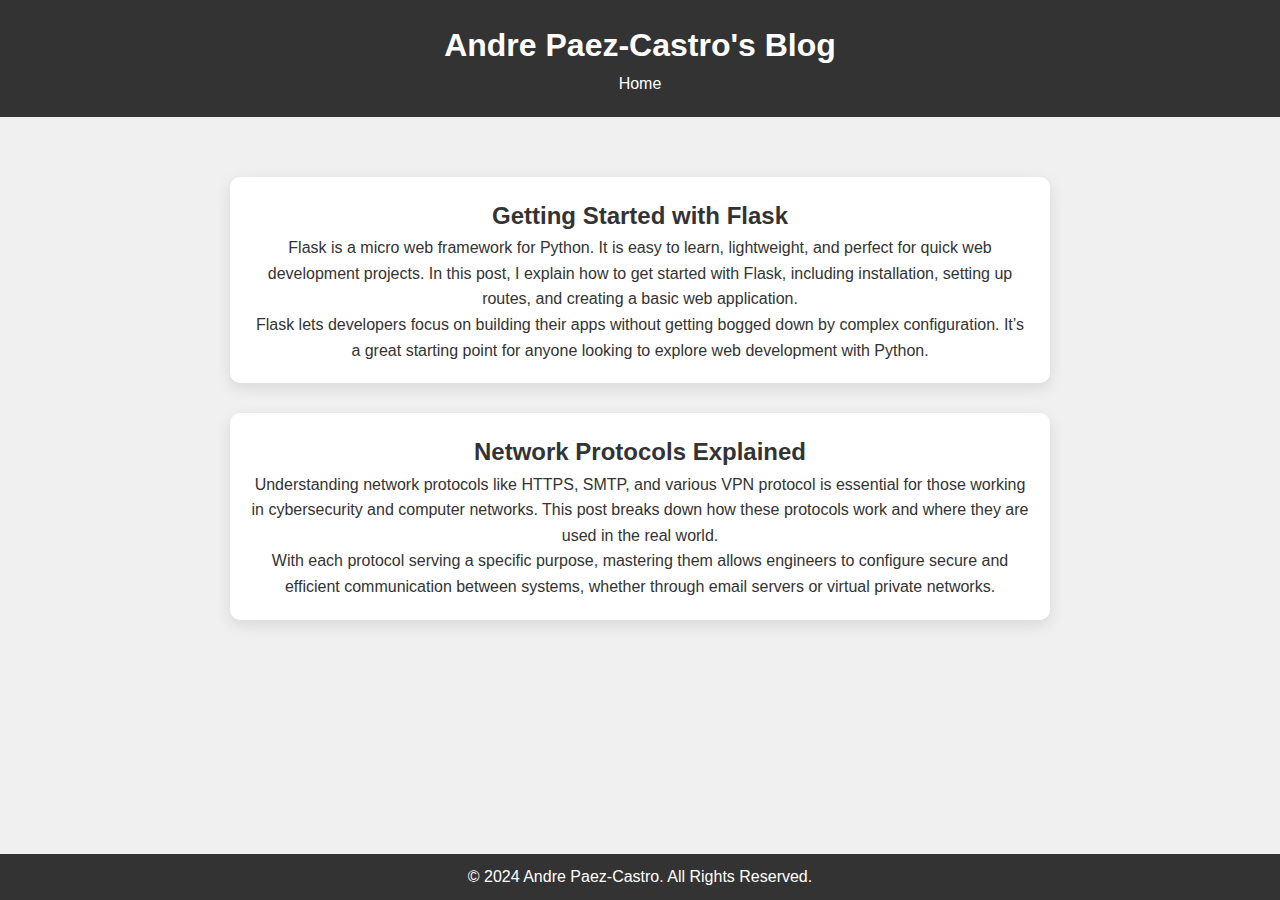
<file: blog.html>
<!DOCTYPE html>
<html lang="en">
<head>
    <meta charset="UTF-8">
    <meta name="viewport" content="width=device-width, initial-scale=1.0">
    <title>Blog - Andre Paez-Castro</title>
    <link rel="stylesheet" href="styles/general.css">
</head>
<body>
    <header class="header">
        <h1>Andre Paez-Castro's Blog</h1>
        <nav class="navbar">
            <a href="index.html">Home</a>
        </nav>
    </header>

    <section class="blog-section">
        <article class="blog-post">
            <h2>Getting Started with Flask</h2>
            <p>
                Flask is a micro web framework for Python. It is easy to learn, lightweight, and perfect for
                quick web development projects. In this post, I explain how to get started with Flask, including
                installation, setting up routes, and creating a basic web application.
            </p>
            <p>
                Flask lets developers focus on building their apps without getting bogged down by complex
                configuration. It’s a great starting point for anyone looking to explore web development
                with Python.
            </p>
        </article>

        <article class="blog-post">
            <h2>Network Protocols Explained</h2>
            <p>
                Understanding network protocols like HTTPS, SMTP, and various VPN protocol is essential for those working in
                cybersecurity and computer networks. This post breaks down how these protocols work and where they
                are used in the real world.
            </p>
            <p>
                With each protocol serving a specific purpose, mastering them allows engineers to configure secure
                and efficient communication between systems, whether through email servers or virtual private networks.
            </p>
        </article>
    </section>

    <footer class="footer">
        <p>&copy; 2024 Andre Paez-Castro. All Rights Reserved.</p>
    </footer>
</body>
</html>
</file>
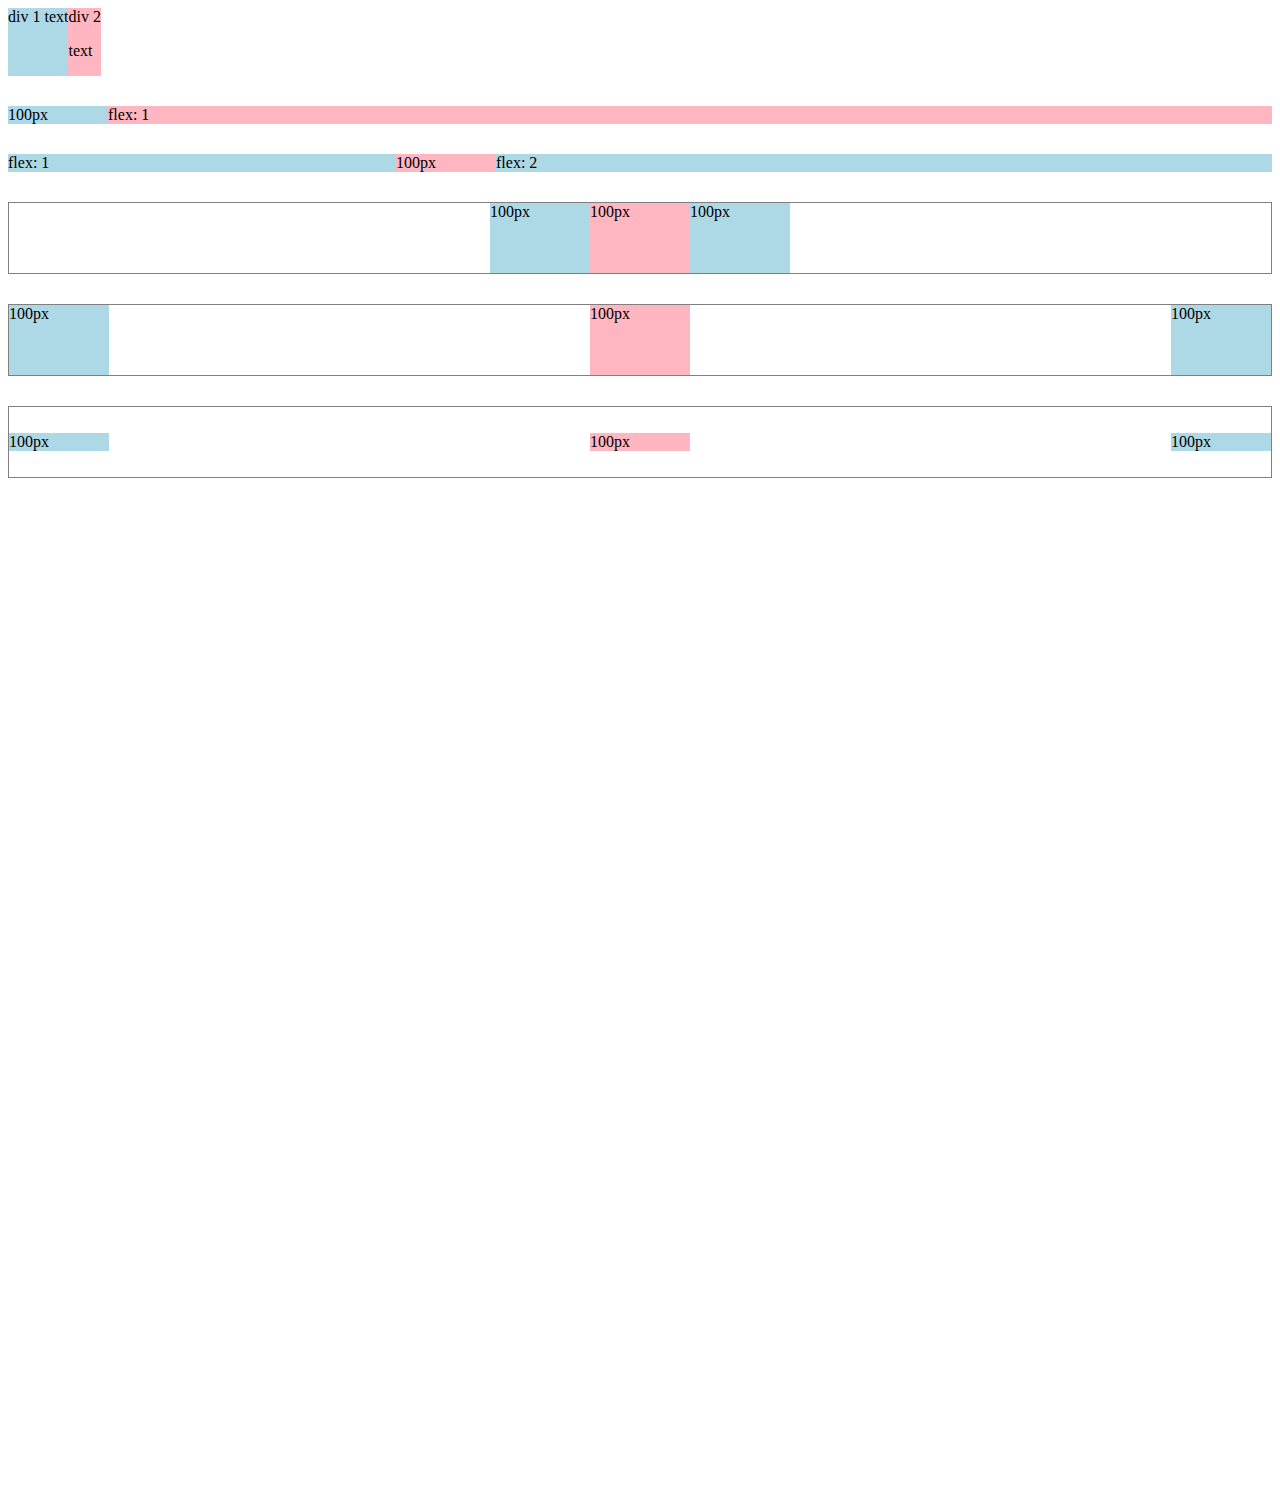
<file: flexbox.html>
<!DOCTYPE html>
<html>
  <head>
    <title>Flexbox Practice</title>
  </head>
  <body style="padding-bottom: 1000px;">
    <div style="
      display: flex;
      flex-direction: row;
    ">
      <div style="background-color: lightblue;">div 1 text</div>
      <div style="background-color: lightpink;">div 2 <p>text</p></div>
    </div>

    <div style="
      margin-top: 30px;
      display: flex;
      flex-direction: row;
    ">
      <div style="
        background-color: lightblue;
        width: 100px;
      ">100px</div>
      <div style="
        background-color: lightpink;
        flex: 1;
      ">flex: 1</div>
    </div>

    <div style="
      margin-top: 30px;
      display: flex;
      flex-direction: row;
    ">
      <div style="
        background-color: lightblue;
        flex: 1;
      ">flex: 1</div>
      <div style="
        background-color: lightpink;
        width: 100px;
      ">100px</div>
      <div style="
        background-color: lightblue;
        flex: 2;
      ">flex: 2</div>
    </div>

    <div style="
      margin-top: 30px;
      height: 70px;
      border-width: 1px;
      border-style: solid;
      border-color: gray;

      display: flex;
      flex-direction: row;
      justify-content: center;
    ">
      <div style="
        background-color: lightblue;
        width: 100px;
      ">100px</div>
      <div style="
        background-color: lightpink;
        width: 100px;
      ">100px</div>
      <div style="
        background-color: lightblue;
        width: 100px;
      ">100px</div>
    </div>

    <div style="
      margin-top: 30px;
      height: 70px;
      border-width: 1px;
      border-style: solid;
      border-color: gray;

      display: flex;
      flex-direction: row;
      justify-content: space-between;
    ">
      <div style="
        background-color: lightblue;
        width: 100px;
      ">100px</div>
      <div style="
        background-color: lightpink;
        width: 100px;
      ">100px</div>
      <div style="
        background-color: lightblue;
        width: 100px;
      ">100px</div>
    </div>

    <div style="
      margin-top: 30px;
      height: 70px;
      border-width: 1px;
      border-style: solid;
      border-color: gray;

      display: flex;
      flex-direction: row;
      justify-content: space-between;
      align-items: center;
    ">
      <div style="
        background-color: lightblue;
        width: 100px;
      ">100px</div>
      <div style="
        background-color: lightpink;
        width: 100px;
      ">100px</div>
      <div style="
        background-color: lightblue;
        width: 100px;
      ">100px</div>
    </div>
  </body>
</html>
</file>
<file: styles/general.css>
/* General Styles */
* {
  margin: 0;
  padding: 0;
  box-sizing: border-box;
}

body {
  font-family: 'Poppins', sans-serif;
  background-color: #f0f0f0;
  color: #333;
  line-height: 1.6;
}

/* Header */
.header {
  background-color: #333;
  color: white;
  padding: 20px;
  text-align: center;
}

.navbar a {
  color: white;
  margin: 0 10px;
  text-decoration: none;
  font-weight: 500;
  transition: color 0.3s ease;
}

.navbar a:hover {
  color: #00aaff;
}

/* Sections */
section {
  padding: 40px;
  margin: 20px auto;
  max-width: 900px;
  text-align: center;
}

/* Projects */
.projects-container {
  display: flex;
  justify-content: center;
  gap: 20px;
  flex-wrap: wrap;
}

.project-card {
  background-color: white;
  padding: 20px;
  border-radius: 10px;
  box-shadow: 0 5px 15px rgba(0, 0, 0, 0.1);
  transition: transform 0.3s ease;
}

.project-card:hover {
  transform: scale(1.05);
}

.project-link {
  display: block;
  margin-top: 10px;
  color: #00aaff;
  text-decoration: none;
}

.project-link:hover {
  text-decoration: underline;
}

/* Blog */
.blog-container {
  display: flex;
  justify-content: center;
  gap: 20px;
  flex-wrap: wrap;
}

.blog-card {
  background-color: white;
  padding: 20px;
  border-radius: 10px;
  box-shadow: 0 5px 15px rgba(0, 0, 0, 0.1);
  transition: transform 0.3s ease;
}

.blog-card:hover {
  transform: scale(1.05);
}

.blog-post {
  margin-bottom: 30px;
  padding: 20px;
  background-color: white;
  border-radius: 10px;
  box-shadow: 0 5px 15px rgba(0, 0, 0, 0.1);
}


/* Contact */
.social-links a {
  margin: 0 10px;
  color: #333;
  text-decoration: none;
  transition: color 0.3s ease;
}

.social-links a:hover {
  color: #00aaff;
}

/* Footer */
.footer {
  background-color: #333;
  color: white;
  text-align: center;
  padding: 10px;
  position: fixed;
  bottom: 0;
  width: 100%;
}
</file>
